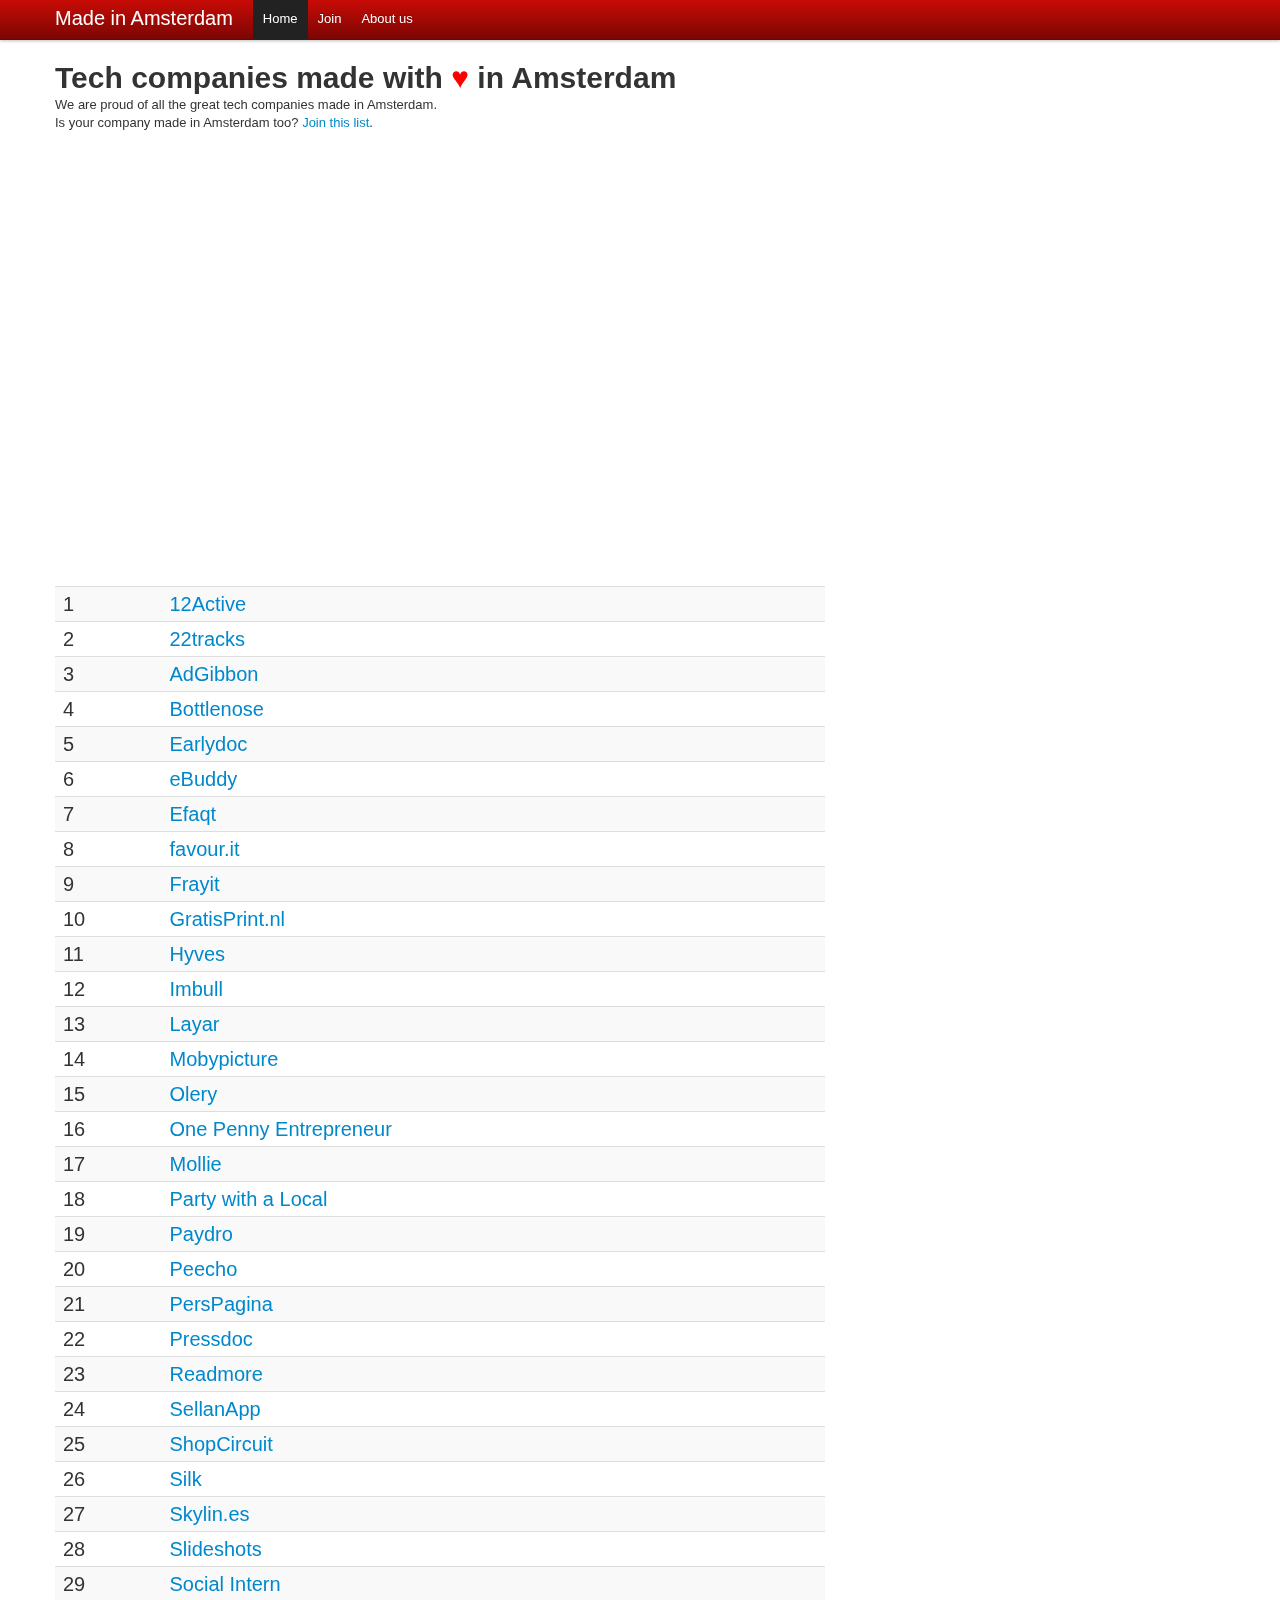
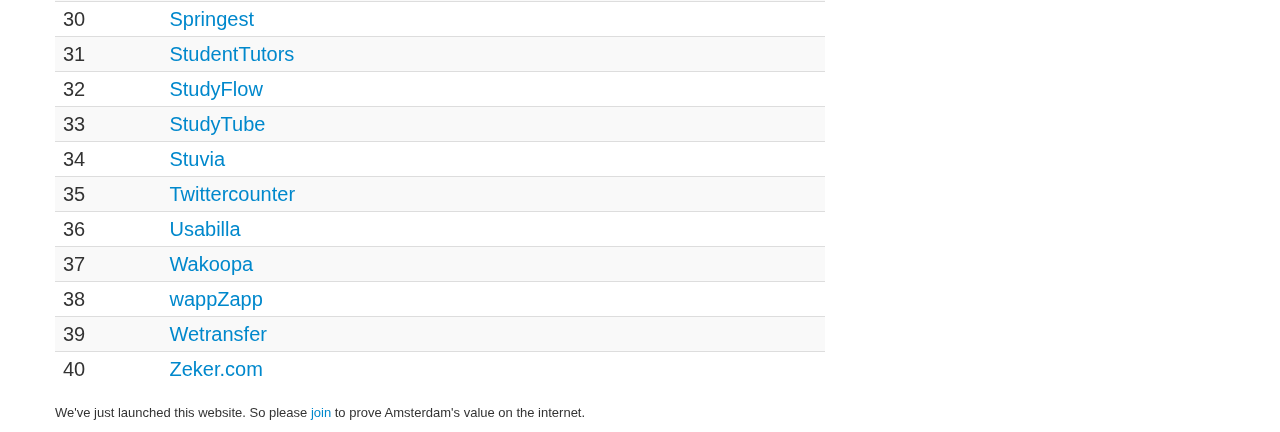
<file: index.html>
<!DOCTYPE html>
<html lang="en">
  <head>
    <meta charset="utf-8">
    <title>
      Made in Amsterdam
    </title>
    <meta name="viewport" content="width=device-width, initial-scale=1.0">
    <link href="./css/bootstrap.css" rel="stylesheet" type="text/css">
    <style type="text/css">
body {
        padding-top: 60px;
      }
    </style>
    <link href="./css/bootstrap-responsive.css" rel="stylesheet" type="text/css"><!--[if lt IE 9]>
      <script src="http://html5shim.googlecode.com/svn/trunk/html5.js"></script>
    <![endif]-->
  </head>
  <body>
    <div class="navbar navbar-fixed-top">
      <div class="navbar-inner">
        <div class="container">
          <a class="btn btn-navbar" data-toggle="collapse" data-target=".nav-collapse"></a> <a class="brand" href="index.html">Made in Amsterdam</a>
          <div class="nav-collapse">
            <ul class="nav">
              <li class="active">
                <a href="index.html">Home</a>
              </li>
              <li>
                <a href="join.html">Join</a>
              </li>
              <li>
                <a href="about-us.html">About us</a>
              </li>
            </ul>
          </div>
        </div>
      </div>
    </div>
    <div class="container">
      <h1>
        Tech companies made with <span>♥</span> in Amsterdam
      </h1>
      <p>
        We are proud of all the great tech companies made in Amsterdam.<br>
        Is your company made in Amsterdam too? <a href="join.html">Join this list</a>.
      </p>
      <div class="amsmap">
        <iframe style="float:left;display:inline-block" width="100%" height="425" frameborder="0" scrolling="no" marginheight="0" marginwidth="0" src="https://www.google.com/maps/ms?msa=0&amp;msid=205847517692902436295.0004c5cc48f4ae078baf7&amp;ie=UTF8&amp;t=m&amp;ll=52.367162,4.89398&amp;spn=0.015722,0.068665&amp;z=14&amp;output=embed"></iframe>
      </div>
      <div class="row-fluid show-grid">
        <div class="span8">
          <table class="table table-striped companies">
            <tbody>
              <tr>
                <td>
                  1
                </td>
                <td>
                  <a href="http://www.12active.com">12Active</a>
                </td>
              </tr>
              <tr>
                <td>
                  2
                </td>
                <td>
                  <a href="http://22tracks.com">22tracks</a>
                </td>
              </tr>
              <tr>
                <td>
                  3
                </td>
                <td>
                  <a href="http://www.adgibbon.co">AdGibbon</a>
                </td>
              </tr>
              <tr>
                <td>
                  4
                </td>
                <td>
                  <a href="http://bottlenose.com">Bottlenose</a>
                </td>
              </tr>
              <tr>
                <td>
                  5
                </td>
                <td>
                  <a href="http://www.earlydoc.com">Earlydoc</a>
                </td>
              </tr>
              <tr>
                <td>
                  6
                </td>
                <td>
                  <a href="http://www.ebuddy.com">eBuddy</a>
                </td>
              </tr>
              <tr>
                <td>
                  7
                </td>
                <td>
                  <a href="http://www.efaqt.com">Efaqt</a>
                </td>
              </tr>
              <tr>
                <td>
                  8
                </td>
                <td>
                  <a href="http://favour.it">favour.it</a>
                </td>
              </tr>
              <tr>
                <td>
                  9
                </td>
                <td>
                  <a href="https://fray.it">Frayit</a>
                </td>
              </tr>
              <tr>
                <td>
                  10
                </td>
                <td>
                  <a href="https://gratisprint.nl">GratisPrint.nl</a>
                </td>
              </tr>
              <tr>
                <td>
                  11
                </td>
                <td>
                  <a href="http://www.hyves.nl">Hyves</a>
                </td>
              </tr>
              <tr>
                <td>
                  12
                </td>
                <td>
                  <a href="http://www.imbull.com">Imbull</a>
                </td>
              </tr>
              <tr>
                <td>
                  13
                </td>
                <td>
                  <a href="http://www.layar.com">Layar</a>
                </td>
              </tr>
              <tr>
                <td>
                  14
                </td>
                <td>
                  <a href="http://www.mobypicture.com">Mobypicture</a>
                </td>
              </tr>
              <tr>
                <td>
                  15
                </td>
                <td>
                  <a href="http://www.olery.com">Olery</a>
                </td>
              </tr>
              <tr>
                <td>
                  16
                </td>
                <td>
                  <a href="https://www.yifency.com/">One Penny Entrepreneur</a>
                </td>
              </tr>
              <tr>
                <td>
                  17
                </td>
                <td>
                  <a href="http://www.mollie.nl">Mollie</a>
                </td>
              </tr>
              <tr>
                <td>
                  18
                </td>
                <td>
                  <a href="http://app.partywithalocal.com">Party with a Local</a>
                </td>
              </tr>
              <tr>
                <td>
                  19
                </td>
                <td>
                  <a href="http://paydro.net">Paydro</a>
                </td>
              </tr>
              <tr>
                <td>
                  20
                </td>
                <td>
                  <a href="http://www.peecho.com">Peecho</a>
                </td>
              </tr>
              <tr>
                <td>
                  21
                </td>
                <td>
                  <a href="http://www.perspagina.nl">PersPagina</a>
                </td>
              </tr>
              <tr>
                <td>
                  22
                </td>
                <td>
                  <a href="http://pressdoc.com">Pressdoc</a>
                </td>
              </tr>
              <tr>
                <td>
                  23
                </td>
                <td>
                  <a href="http://readmo.re">Readmore</a>
                </td>
              </tr>
              <tr>
                <td>
                  24
                </td>
                <td>
                  <a href="http://www.sellanapp.com">SellanApp</a>
                </td>
              </tr>
              <tr>
                <td>
                  25
                </td>
                <td>
                  <a href="http://www.shopcircuit.nl">ShopCircuit</a>
                </td>
              </tr>
              <tr>
                <td>
                  26
                </td>
                <td>
                  <a href="http://www.silkapp.com">Silk</a>
                </td>
              </tr>
              <tr>
                <td>
                  27
                </td>
                <td>
                  <a href="http://skylin.es">Skylin.es</a>
                </td>
              </tr>
              <tr>
                <td>
                  28
                </td>
                <td>
                  <a href="http://slideshots.com">Slideshots</a>
                </td>
              </tr>
              <tr>
                <td>
                  29
                </td>
                <td>
                  <a href="http://www.socialintern.com">Social Intern</a>
                </td>
              </tr>
              <tr>
                <td>
                  30
                </td>
                <td>
                  <a href="http://www.springest.nl">Springest</a>
                </td>
              </tr>
              <tr>
                <td>
                  31
                </td>
                <td>
                  <a href="http://studenttutors.nl">StudentTutors</a>
                </td>
              </tr>
              <tr>
                <td>
                  32
                </td>
                <td>
                  <a href="http://www.studyflow.nl">StudyFlow</a>
                </td>
              </tr>
              <tr>
                <td>
                  33
                </td>
                <td>
                  <a href="http://www.studytube.nl">StudyTube</a>
                </td>
              </tr>
              <tr>
                <td>
                  34
                </td>
                <td>
                  <a href="http://www.stuvia.nl">Stuvia</a>
                </td>
              </tr>
              <tr>
                <td>
                  35
                </td>
                <td>
                  <a href="http://twittercounter.com">Twittercounter</a>
                </td>
              </tr>
              <tr>
                <td>
                  36
                </td>
                <td>
                  <a href="http://usabilla.com">Usabilla</a>
                </td>
              </tr>
              <tr>
                <td>
                  37
                </td>
                <td>
                  <a href="http://wakoopa.com">Wakoopa</a>
                </td>
              </tr>
              <tr>
                <td>
                  38
                </td>
                <td>
                  <a href="http://wappzapp.tv">wappZapp</a>
                </td>
              </tr>
              <tr>
                <td>
                  39
                </td>
                <td>
                  <a href="https://www.wetransfer.com">Wetransfer</a>
                </td>
              </tr>
              <tr>
                <td>
                  40
                </td>
                <td>
                  <a href="http://zeker.com">Zeker.com</a>
                </td>
              </tr>
            </tbody>
          </table>
        </div>
        <div class="span4">
          <div class="twitfeed">
            <script charset="utf-8" src="http://widgets.twimg.com/j/2/widget.js" type="text/javascript">
</script> <script type="text/javascript">
new TWTR.Widget({
            version: 2,
            type: 'list',
            rpp: 30,
            interval: 30000,
            title: '',
            subject: 'MadeinAms',
            width: 250,
            height: 350,
            theme: {
            shell: {
              background: '#c42121',
              color: '#ffffff'
            },
            tweets: {
              background: '#ffffff',
              color: '#444444',
              links: '#de0000'
            }
            },
            features: {
            scrollbar: true,
            loop: false,
            live: true,
            behavior: 'all'
            }
            }).render().setList('edo', 'madeinams').start();
            </script>
          </div>
        </div>
      </div>
      <div class="row-fluid show-grid">
        <div class="span12">
          We've just launched this website. So please <a href="join.html">join</a> to prove Amsterdam's value on the internet.
        </div>
      </div>
    </div><script type="text/javascript">

    var _gaq = _gaq || [];
    _gaq.push(['_setAccount', 'UA-26290051-3']);
    _gaq.push(['_trackPageview']);

    (function() {
    var ga = document.createElement('script'); ga.type = 'text/javascript'; ga.async = true;
    ga.src = ('https:' == document.location.protocol ? 'https://ssl' : 'http://www') + '.google-analytics.com/ga.js';
    var s = document.getElementsByTagName('script')[0]; s.parentNode.insertBefore(ga, s);
    })();

    </script>
  </body>
</html>
</file>
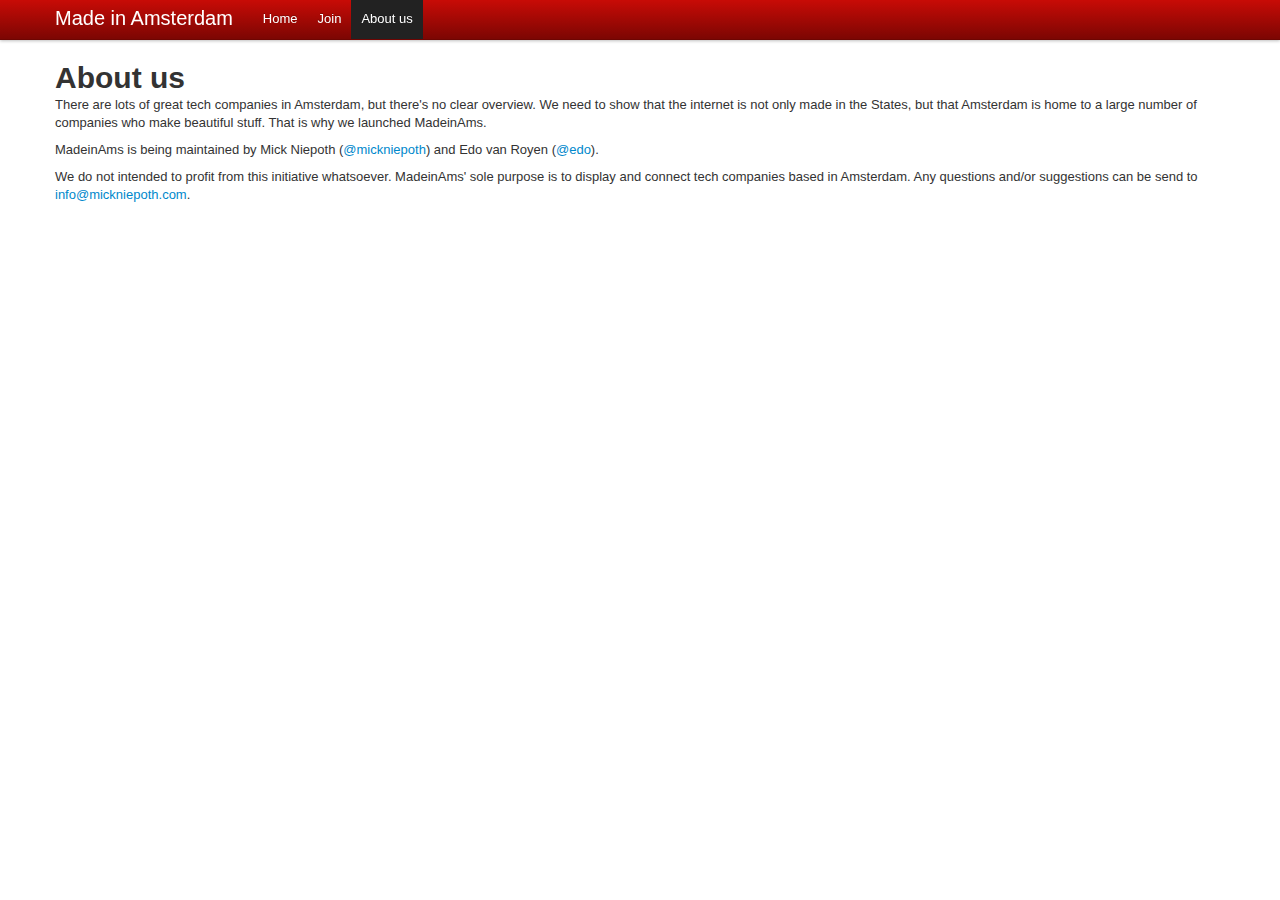
<file: about-us.html>
<!DOCTYPE html>
<html lang="en">
  <head>
    <meta charset="utf-8">
    <title>
      About us - Made in Amsterdam
    </title>
    <meta name="viewport" content="width=device-width, initial-scale=1.0">
    <link href="./css/bootstrap.css" rel="stylesheet" type="text/css">
    <style type="text/css">
  body {
        padding-top: 60px;
      }
    </style>
    <link href="./css/bootstrap-responsive.css" rel="stylesheet" type="text/css"><!--[if lt IE 9]>
      <script src="http://html5shim.googlecode.com/svn/trunk/html5.js"></script>
    <![endif]-->
  </head>
  <body>
    <div class="navbar navbar-fixed-top">
      <div class="navbar-inner">
        <div class="container">
          <a class="btn btn-navbar" data-toggle="collapse" data-target=".nav-collapse"></a> <a class="brand" href="index.html">Made in Amsterdam</a>
          <div class="nav-collapse">
            <ul class="nav">
              <li>
                <a href="index.html">Home</a>
              </li>
              <li>
                <a href="join.html">Join</a>
              </li>
              <li class="active">
                <a href="about-us.html">About us</a>
              </li>
            </ul>
          </div>
        </div>
      </div>
    </div>
    <div class="container">
      <h1>
        About us
      </h1>
      <p>
        There are lots of great tech companies in Amsterdam, but there's no clear overview. We need to show that the internet is not only made in the States, but that Amsterdam is home to a large number of companies who make beautiful stuff. That is why we launched MadeinAms.
      </p>
      <p>
        MadeinAms is being maintained by Mick Niepoth (<a href="http://twitter.com/mickniepoth">@mickniepoth</a>) and Edo van Royen (<a href="http://twitter.com/edo">@edo</a>).
      </p>
      <p>We do not intended to profit from this initiative whatsoever. MadeinAms' sole purpose is to display and connect tech companies based in Amsterdam. Any questions and/or suggestions can be send to <a href="mailto:info@mickniepoth.com">info@mickniepoth.com</a>.
      </p>
    </div>
<script type="text/javascript">

  var _gaq = _gaq || [];
  _gaq.push(['_setAccount', 'UA-26290051-3']);
  _gaq.push(['_trackPageview']);

  (function() {
    var ga = document.createElement('script'); ga.type = 'text/javascript'; ga.async = true;
    ga.src = ('https:' == document.location.protocol ? 'https://ssl' : 'http://www') + '.google-analytics.com/ga.js';
    var s = document.getElementsByTagName('script')[0]; s.parentNode.insertBefore(ga, s);
  })();

</script>
  </body>
</html>
</file>
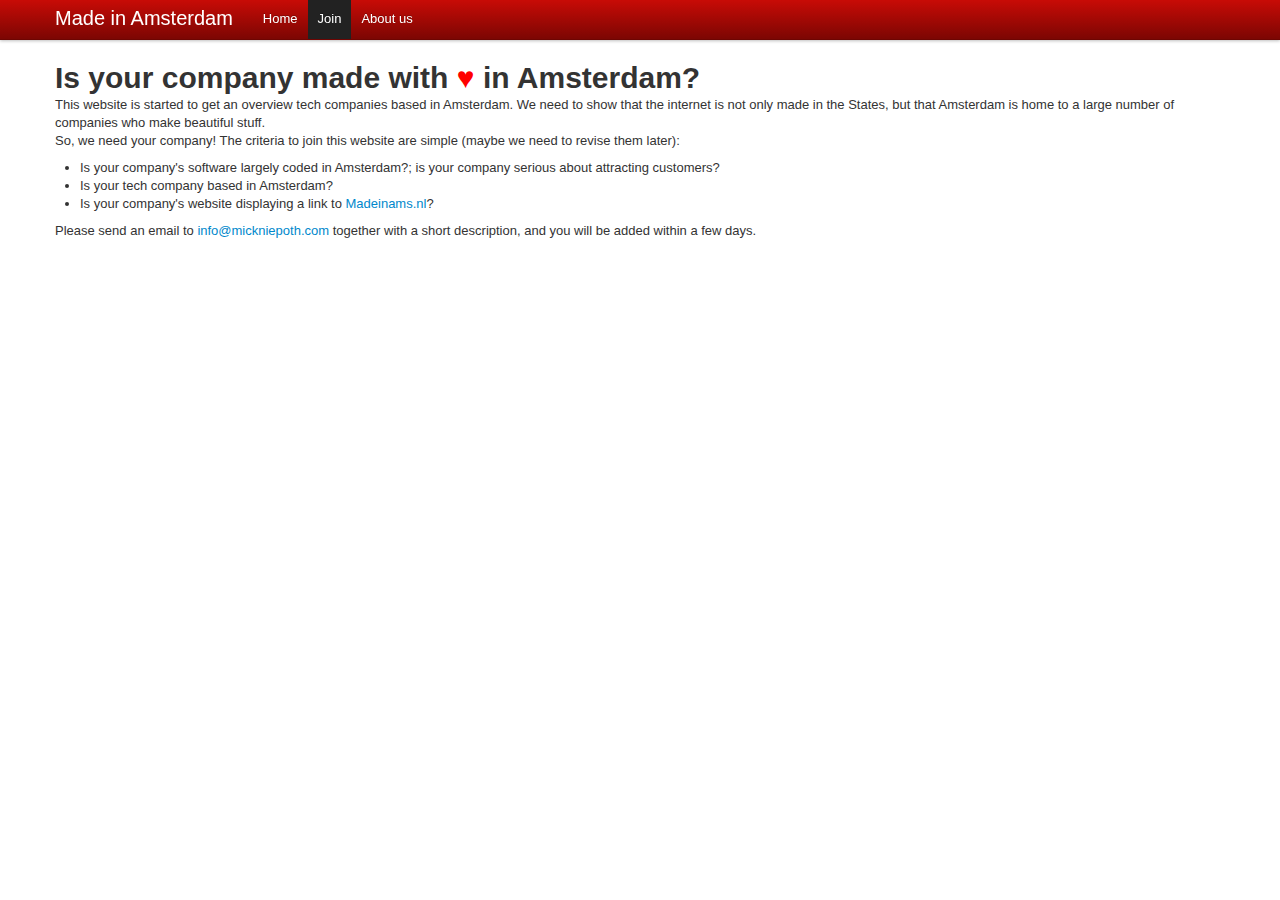
<file: join.html>
<!DOCTYPE html>
<html lang="en">
  <head>
    <meta charset="utf-8">
    <title>
      Join - Made in Amsterdam
    </title>
    <meta name="viewport" content="width=device-width, initial-scale=1.0">
    <link href="./css/bootstrap.css" rel="stylesheet" type="text/css">
    <style type="text/css">
  body {
        padding-top: 60px;
      }
    </style>
    <link href="./css/bootstrap-responsive.css" rel="stylesheet" type="text/css"><!--[if lt IE 9]>
      <script src="http://html5shim.googlecode.com/svn/trunk/html5.js"></script>
    <![endif]-->
  </head>
  <body>
    <div class="navbar navbar-fixed-top">
      <div class="navbar-inner">
        <div class="container">
          <a class="btn btn-navbar" data-toggle="collapse" data-target=".nav-collapse"></a> <a class="brand" href="index.html">Made in Amsterdam</a>
          <div class="nav-collapse">
            <ul class="nav">
              <li>
                <a href="index.html">Home</a>
              </li>
              <li class="active">
                <a href="join.html">Join</a>
              </li>
              <li>
                <a href="about-us.html">About us</a>
              </li>
            </ul>
          </div>
        </div>
      </div>
    </div>
    <div class="container">
      <h1>
        Is your company made with <span>♥</span> in Amsterdam?
      </h1>This website is started to get an overview tech companies based in Amsterdam. We need to show that the internet is not only made in the States, but that Amsterdam is home to a large number of companies who make beautiful stuff.
      <p>
        So, we need your company! The criteria to join this website are simple (maybe we need to revise them later):
      </p>
      <ul>
        <li>Is your company's software largely coded in Amsterdam?; is your company serious about attracting customers?
        </li>
        <li>Is your tech company based in Amsterdam?
        </li>
        <li>Is your company's website displaying a link to <a href="http://madeinams.nl">Madeinams.nl</a>?
        </li>
      </ul>
      <p>
        Please send an email to <a href="mailto:info@mickniepoth.com">info@mickniepoth.com</a> together with a short description, and you will be added within a few days.
      </p>
    </div>
    <script type="text/javascript">

  var _gaq = _gaq || [];
  _gaq.push(['_setAccount', 'UA-26290051-3']);
  _gaq.push(['_trackPageview']);

  (function() {
    var ga = document.createElement('script'); ga.type = 'text/javascript'; ga.async = true;
    ga.src = ('https:' == document.location.protocol ? 'https://ssl' : 'http://www') + '.google-analytics.com/ga.js';
    var s = document.getElementsByTagName('script')[0]; s.parentNode.insertBefore(ga, s);
  })();

</script>
  </body>
</html>
</file>
